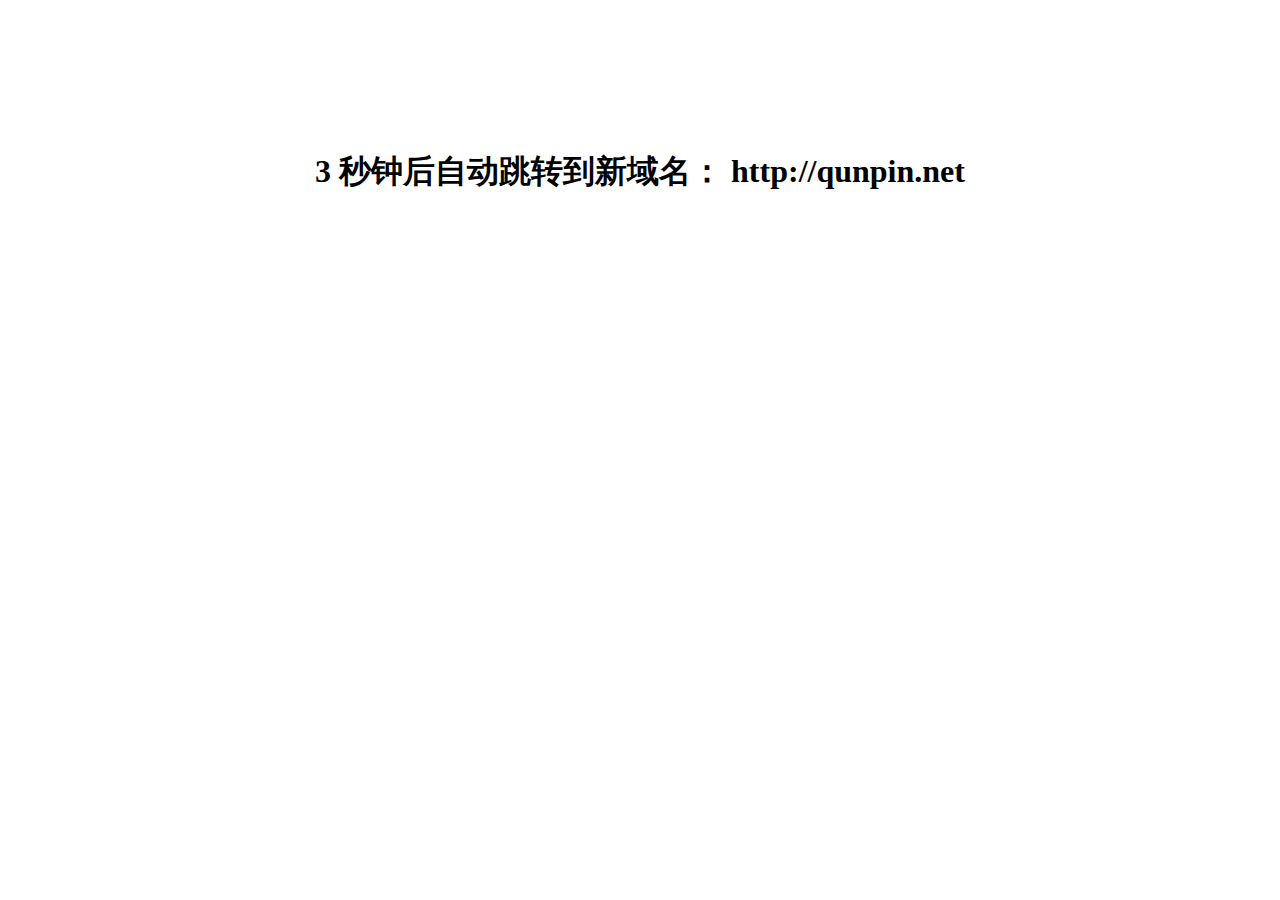
<file: ebook/index.html>
<!DOCTYPE html>
<html>
<head>
	<meta http-equiv="Content-Type" content="text/html; charset=UTF-8" />
	<title>邀您一起加入「群品」开发队伍</title>
	<meta http-equiv="refresh" content="3;url=http://qunpin.net"/>
</head>
<body>
	<h1 style="margin-top:150px;text-align:center;">3 秒钟后自动跳转到新域名： http://qunpin.net</h1>
</body>
</html>
</file>
